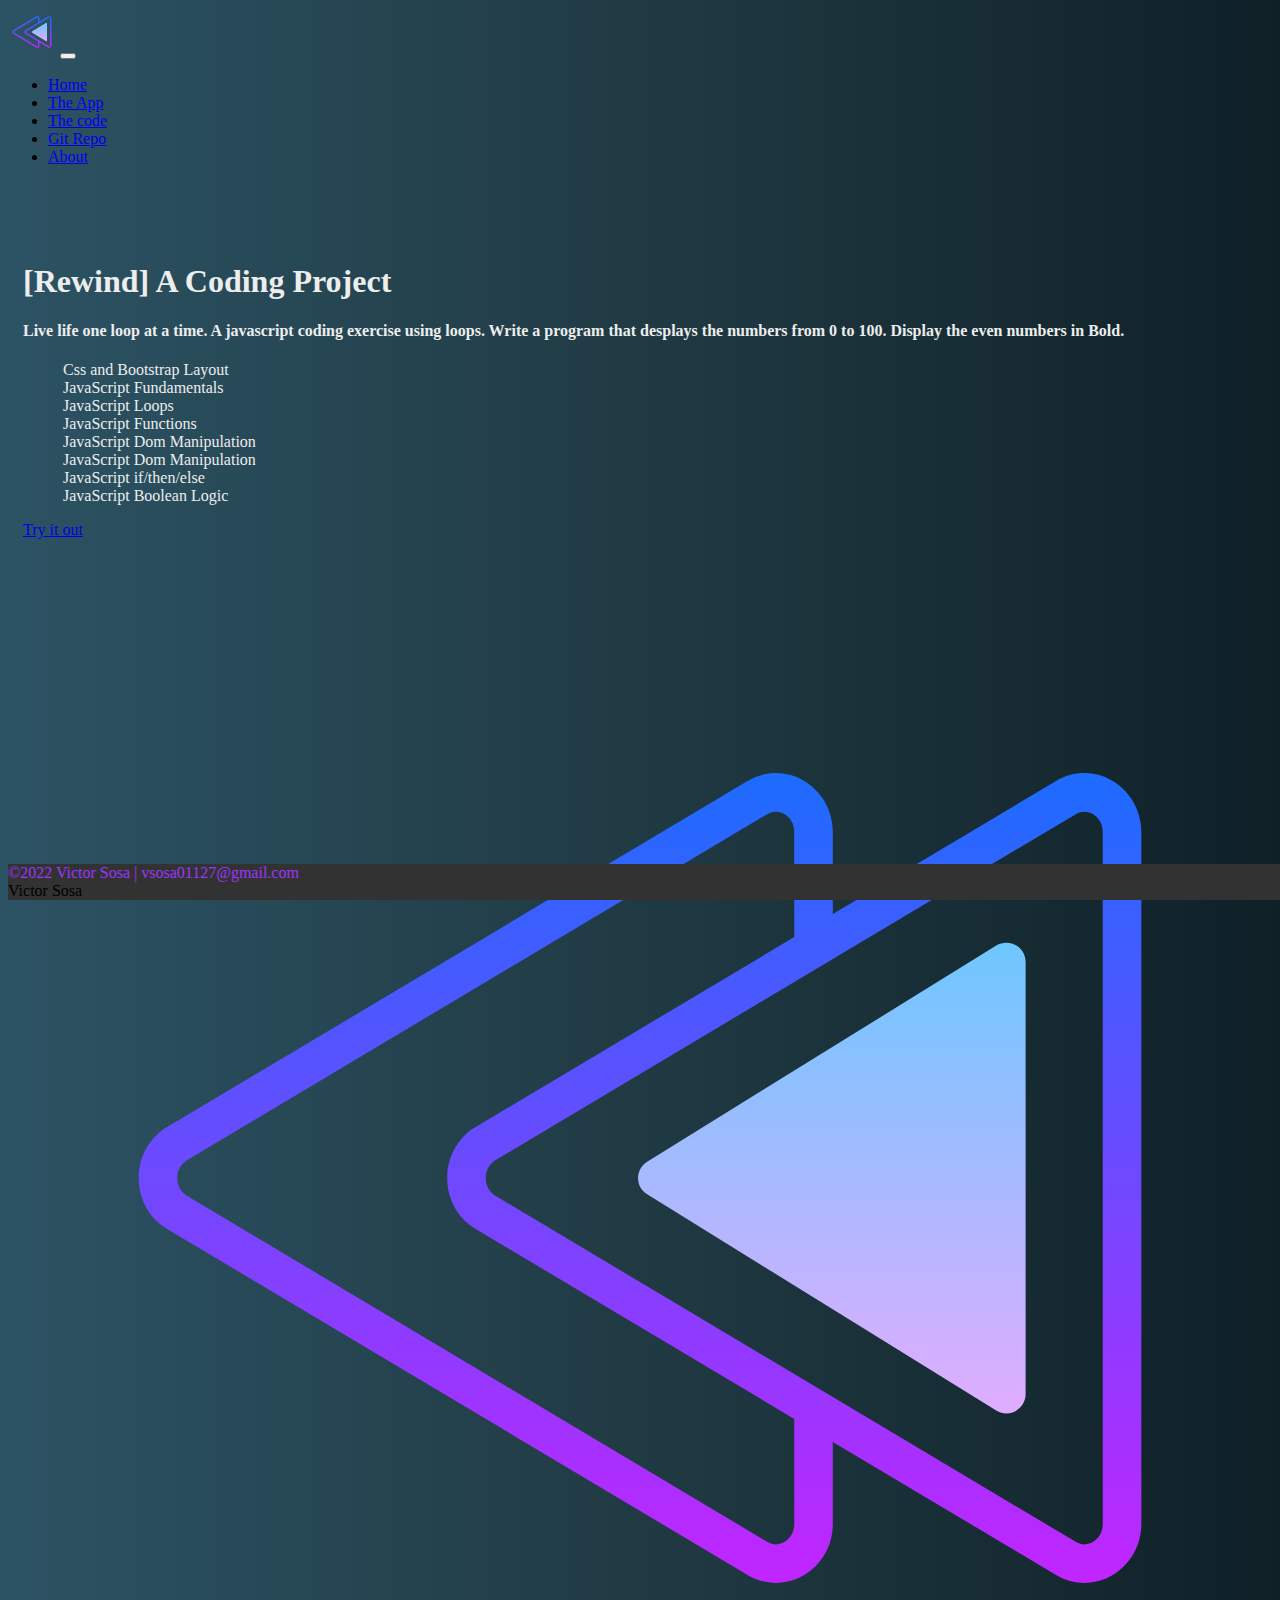
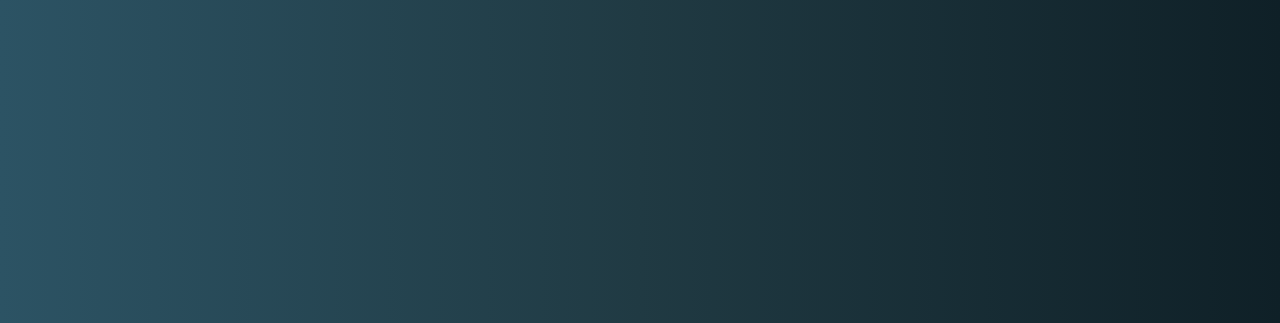
<file: index.html>
<!doctype html>
<html lang="en" class="h-100">

<head>
    <title>Rewind: A Coding Project By Victor Sosa</title>
    <!-- Required meta tags -->
    <meta charset="utf-8">
    <meta name="viewport" content="width=device-width, initial-scale=1, shrink-to-fit=no">

    <!-- Bootstrap CSS -->
    <link href="https://cdn.jsdelivr.net/npm/bootstrap@5.1.1/dist/css/bootstrap.min.css" rel="stylesheet"
        integrity="sha384-F3w7mX95PdgyTmZZMECAngseQB83DfGTowi0iMjiWaeVhAn4FJkqJByhZMI3AhiU" crossorigin="anonymous">

    <!--custom CSS-->
    <link href="css/side.css" rel="stylesheet">

    <!--Window Icon-->
    <link rel="icon" type="image/png" href="/img/rwbg.svg"/>

    <!--Social icons-Ionic-->
    <link href="http://code.ionicframework.com/ionicons/2.0.1/css/ionicons.min.css" rel="stylesheet">

</head>

<body class="d-flex flex-column h-100">
<!--navigation-->
    <nav class="navbar navbar-expand-md navbar-dark fixed-top">
        <div class="container-fluid">
            <a class="navbar-brand" href="index.html"><img class="navimg" src="/img/rwbg.svg"></a>
            <button class="navbar-toggler" type="button" data-bs-toggle="collapse" data-bs-target="#navbarCollapse"
                aria-controls="navbarCollapse" aria-expanded="false" aria-label="Toggle navigation">
                <span class="navbar-toggler-icon"></span>
            </button>
            <div class="collapse navbar-collapse" id="navbarCollapse">
                <ul class="navbar-nav me-auto mb-2 mb-md-0">
                    <li class="nav-item">
                        <a class="nav-link active" aria-current="page" href="/index.html">Home</a>
                    </li>
                    <li class="nav-item">
                        <a class="nav-link" href="/app.html">The App</a>
                    </li>
                    <li class="nav-item">
                        <a class="nav-link" href="/code.html">The code</a>
                    </li>
                    <li class="nav-item">
                        <a class="nav-link" target="_blank" href="#">Git Repo</a>
                    </li>
                    <li class="nav-item">
                        <a class="nav-link" target="_blank" href="#">About</a>
                    </li>
                </ul>
            </div>
        </div>
    </nav>

<!--Main-->
    <main class="flex-shrink-0">
        <div class="container px-4 py-5">
            <div class="row g-5 py-5 row-cols-1 row-cols-md-2">
                <div class="col order-last order-md-first mt-4 mt-md-5">
                <h1 class="fw-bold display-5 1h-1 mb-3">[Rewind] A Coding Project</h1>
                <h4 class="lead">Live life one loop at a time. A javascript coding exercise using loops. 
                                    Write a program that desplays the numbers from 0 to 100. Display the even numbers in <strong>Bold.</strong></h4>
                    
                    <ul class="fa-ul checklist pt-2">
                        <li><span class="fa-li"><i class="ion-android-checkbox"></i> Css and Bootstrap Layout</span></li>
                        <li><span class="fa-li"><i class="ion-android-checkbox"></i> JavaScript Fundamentals</span></li>
                        <li><span class="fa-li"><i class="ion-android-checkbox"></i> JavaScript Loops</span></li>
                        <li><span class="fa-li"><i class="ion-android-checkbox"></i> JavaScript Functions</span></li>
                        <li><span class="fa-li"><i class="ion-android-checkbox"></i> JavaScript Dom Manipulation</span></li>
                        <li><span class="fa-li"><i class="ion-android-checkbox"></i> JavaScript Dom Manipulation</span></li>
                        <li><span class="fa-li"><i class="ion-android-checkbox"></i> JavaScript if/then/else</span></li>
                        <li><span class="fa-li"><i class="ion-android-checkbox"></i> JavaScript Boolean Logic</span></li>
                    </ul>

                    <div>
                        <a type="button" class="btn btn-outline-light btn-large px-4 me-md-2" href="app.html">Try it out</a>
                    </div>

                    <h5 class="fw-bold mt-5">
                        <div class="d-flex">
                            <div class="row">
                                <div class="col"><i class="ion-social-javascript tecnology"></i></div>
                                <div class="col"><i class="ion-social-html5 tecnology"></i></div>
                                <div class="col"><i class="ion-social-css3 tecnology"></i></div>
                                <div class="col"><i class="ion-ios-book tecnology"></i></div>
                            </div>
                        </div>
                    </h5>

                </div>

                <!--Main image-->
                <div class="col">
                    <img class="img-fluid d-block center-block" src="/img/rwbg.svg">   
                </div>
            </div>
        </div>

    </main>

<!--footer-->
    <footer class="footer mt-auto py-3  sticky-footer">
        <div class="container-fluid">
            <div class="row row-cols-1 row-cols-md-3 gy-2">
                <!--copy right-->
                <div class="col text-light order-last order-md-first">
                    <div class="color">
                        <span class="text-muted">&copy;2022 </span>
                         Victor Sosa | vsosa01127@gmail.com
                    </div>
                </div>

                <!--footer img-->
                <div class="col text-light d-flex align-items-center justify-content-center">
                    <div>
                        <p id="imgp">Victor Sosa</p>
                    </div>
                </div>

                <!--socials icons-->
                <div class="col d-flex align-items-center justify-content-center justify-content-md-end">
                    <div class="row">
                        <!--facebook-->
                        <div class="col icon">
                            <a href="#"><i class="ion-social-linkedin"></i></a>
                        </div>

                        <!--twitter-->
                        <div class="col icon">
                            <a href="#"><i class="ion-social-twitter"></i></a>
                        </div>

                        <!--git-->
                        <div class="col icon">
                            <a href="#"><i class="ion-social-github"></i></a>
                        </div>
                    </div>
                </div>
            </div>
        </div>
    </footer>

    <!-- Bootstrap JS -->
    <script src="https://cdn.jsdelivr.net/npm/bootstrap@5.1.1/dist/js/bootstrap.bundle.min.js"
        integrity="sha384-/bQdsTh/da6pkI1MST/rWKFNjaCP5gBSY4sEBT38Q/9RBh9AH40zEOg7Hlq2THRZ" crossorigin="anonymous">
    </script>
    
    <script src="/js/side.js"></script>

</body>

</html>
</file>
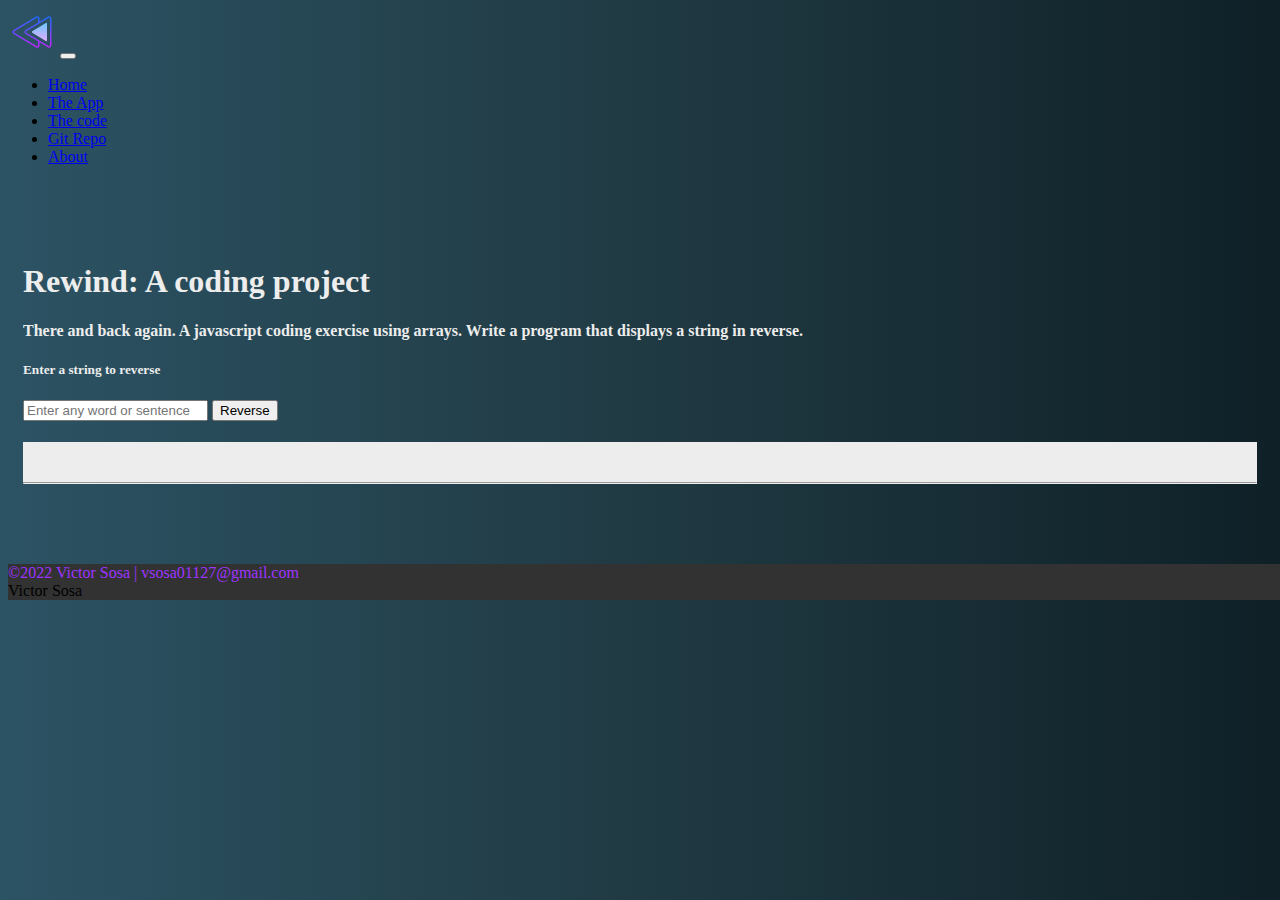
<file: app.html>
<!doctype html>
<html lang="en" class="h-100">

<head>
    <title>Rewind+: A Coding Project By Victor Sosa</title>
    <!-- Required meta tags -->
    <meta charset="utf-8">
    <meta name="viewport" content="width=device-width, initial-scale=1, shrink-to-fit=no">

    <!-- Bootstrap CSS -->
    <link href="https://cdn.jsdelivr.net/npm/bootstrap@5.1.1/dist/css/bootstrap.min.css" rel="stylesheet"
        integrity="sha384-F3w7mX95PdgyTmZZMECAngseQB83DfGTowi0iMjiWaeVhAn4FJkqJByhZMI3AhiU" crossorigin="anonymous">

    <!--custom CSS-->
    <link href="css/side.css" rel="stylesheet">

    <!--Window Icon-->
    <link rel="icon" type="image/png" href="/img/rwbg.svg"/>

    <!--Social icons-Ionic-->
    <link href="http://code.ionicframework.com/ionicons/2.0.1/css/ionicons.min.css" rel="stylesheet">

</head>

<body class="d-flex flex-column h-100 bg-light">
<!--navigation-->
    <nav class="navbar navbar-expand-md navbar-dark fixed-top">
        <div class="container-fluid">
            <a class="navbar-brand" href="index.html"><img class="navimg" src="/img/rwbg.svg"></a>
            <button class="navbar-toggler" type="button" data-bs-toggle="collapse" data-bs-target="#navbarCollapse"
                aria-controls="navbarCollapse" aria-expanded="false" aria-label="Toggle navigation">
                <span class="navbar-toggler-icon"></span>
            </button>
            <div class="collapse navbar-collapse" id="navbarCollapse">
                <ul class="navbar-nav me-auto mb-2 mb-md-0">
                    <li class="nav-item">
                        <a class="nav-link" aria-current="page" href="/index.html">Home</a>
                    </li>
                    <li class="nav-item">
                        <a class="nav-link active" href="/app.html">The App</a>
                    </li>
                    <li class="nav-item">
                        <a class="nav-link" href="/code.html">The code</a>
                    </li>
                    <li class="nav-item">
                        <a class="nav-link" target="_blank" href="#">Git Repo</a>
                    </li>
                    <li class="nav-item">
                        <a class="nav-link" target="_blank" href="#">About</a>
                    </li>
                </ul>
            </div>
        </div>
    </nav>
 
    <!--Main-->
    <main class="flex-shrink-0">
        <div class="container">
            <div class="row row-cols-1 row-cols-md-2 py-4">
                <div class="col-md-12">
                    <h1>Rewind: A coding project </h1>
                    <h4 class="lead">There and back again. A javascript coding exercise using arrays.
                        Write a program that displays a string in reverse.
                    </h4>
                </div>
            </div>

            <div class="row row-cols-1 row-cols-md-2">
                <div class="col-md-4"></div>

                <div class="col-md-8">
                    <h5 class="border-bottom">Enter a string to reverse</h5>
                    <input class="form-control mt-3" id="tboxreverse" type="text" placeholder="Enter any word or sentence">
                    <button class="btn btn-dark btn-large px-4 mt-2" id="reversebutton" type="button">Reverse</button>

                    <div class="alert mt-4 invisible fade show" id="alert" role="alert">
                        <h4 class="alert-heading mb-1">Result:</h4>
                        <hr class="mt-0">
                        <p class="mb-0" id="msg">
                            <!--reversed string message-->
                        </p>
                    </div>
                </div>
            </div>

            </div>
        </div>
    </main>

    <!--footer-->
    <footer class="footer mt-auto py-3  sticky-footer">
        <div class="container-fluid">
            <div class="row row-cols-1 row-cols-md-3 gy-2">
                <!--copy right-->
                <div class="col text-light order-last order-md-first">
                    <div class="color">
                        <span class="text-muted">&copy;2022 </span>Victor Sosa | vsosa01127@gmail.com
                    </div>
                </div>

                <!--footer img-->
                <div class="col text-light d-flex align-items-center justify-content-center">
                    <div>
                        <p id="imgp">Victor Sosa</p>
                    </div>
                </div>

                <!--socials icons-->
                <div class="col d-flex align-items-center justify-content-center justify-content-md-end">
                    <div class="row">
                        <!--facebook-->
                        <div class="col icon">
                            <a href="#"><i class="ion-social-linkedin"></i></a>
                        </div>

                        <!--twitter-->
                        <div class="col icon">
                            <a href="#"><i class="ion-social-twitter"></i></a>
                        </div>

                        <!--git-->
                        <div class="col icon">
                            <a href="#"><i class="ion-social-github"></i></a>
                        </div>
                    </div>
                </div>
            </div>
        </div>
    </footer>

    <!-- Bootstrap JS -->
    <script src="https://cdn.jsdelivr.net/npm/bootstrap@5.1.1/dist/js/bootstrap.bundle.min.js"
        integrity="sha384-/bQdsTh/da6pkI1MST/rWKFNjaCP5gBSY4sEBT38Q/9RBh9AH40zEOg7Hlq2THRZ" crossorigin="anonymous">
    </script>

    <script src="js/side.js"></script>

    <script>
        document.getElementById("reversebutton").addEventListener("click",GetValue);
    </script>

</body>
</html>
</file>
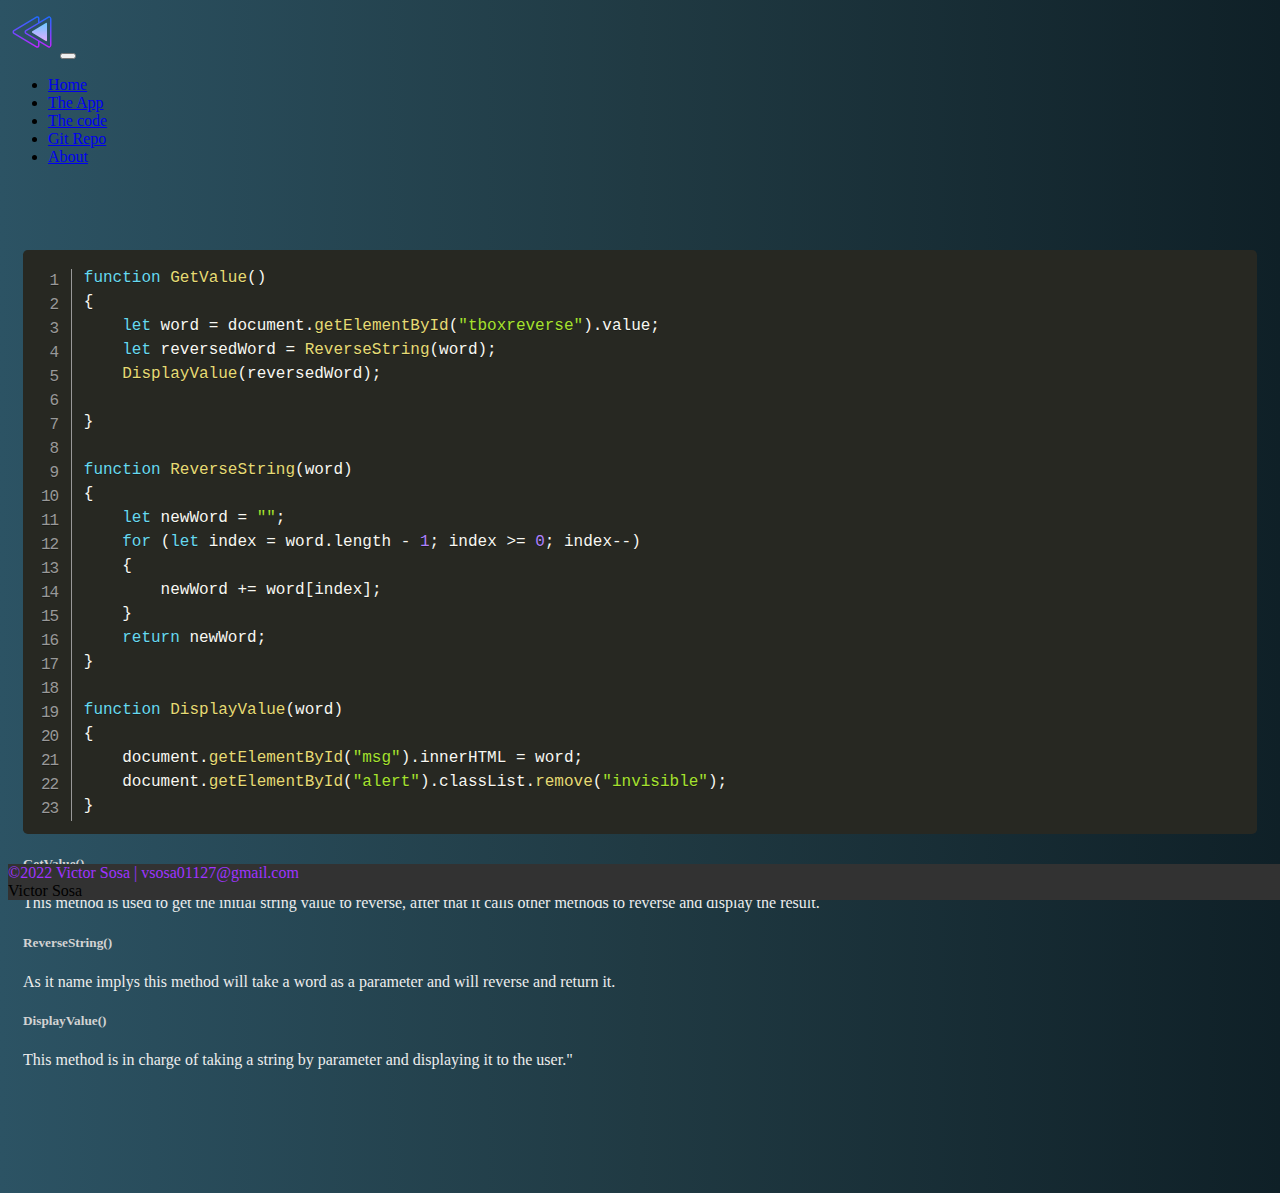
<file: code.html>
<!doctype html>
<html lang="en" class="h-100">

<head>
    <title>Count+: A Coding Project By Victor Sosa</title>
    <!-- Required meta tags -->
    <meta charset="utf-8">
    <meta name="viewport" content="width=device-width, initial-scale=1, shrink-to-fit=no">

    <!-- Bootstrap CSS -->
    <link href="https://cdn.jsdelivr.net/npm/bootstrap@5.1.1/dist/css/bootstrap.min.css" rel="stylesheet"
        integrity="sha384-F3w7mX95PdgyTmZZMECAngseQB83DfGTowi0iMjiWaeVhAn4FJkqJByhZMI3AhiU" crossorigin="anonymous">

    <!--custom CSS-->
    <link href="css/side.css" rel="stylesheet">

    <!--Window Icon-->
    <link rel="icon" type="image/png" href="/img/rwbg.svg"/>

    <!--Social icons-Ionic-->
    <link href="http://code.ionicframework.com/ionicons/2.0.1/css/ionicons.min.css" rel="stylesheet">

    <!--Prism-->
    <link href="css/prism.css" rel="stylesheet">

</head>

<body class="d-flex flex-column h-100">
<!--navigation-->
    <nav class="navbar navbar-expand-md navbar-dark fixed-top">
        <div class="container-fluid">
            <a class="navbar-brand" href="index.html"><img class="navimg" src="/img/rwbg.svg"></a>
            <button class="navbar-toggler" type="button" data-bs-toggle="collapse" data-bs-target="#navbarCollapse"
                aria-controls="navbarCollapse" aria-expanded="false" aria-label="Toggle navigation">
                <span class="navbar-toggler-icon"></span>
            </button>
            <div class="collapse navbar-collapse" id="navbarCollapse">
                <ul class="navbar-nav me-auto mb-2 mb-md-0">
                    <li class="nav-item">
                        <a class="nav-link" aria-current="page" href="/index.html">Home</a>
                    </li>
                    <li class="nav-item">
                        <a class="nav-link" href="/app.html">The App</a>
                    </li>
                    <li class="nav-item">
                        <a class="nav-link active" href="/code.html">The code</a>
                    </li>
                    <li class="nav-item">
                        <a class="nav-link" target="_blank" href="https://github.com/victor1127/Rewind">Git Repo</a>
                    </li>
                    <li class="nav-item">
                        <a class="nav-link" target="_blank" href="#">About</a>
                    </li>
                </ul>
            </div>
        </div>
    </nav>
 
    <!--Main-->
    <main class="flex-shrink-0">
        <div class="container px-5 py-5">
            <div class="row py-5 row-cols-1 row-cols-md-2">
                <!--The code-->
                <div class="col-md-8">
                    <pre class="line-numbers"><code class="language-javascript">
                        function GetValue()
                        {
                            let word = document.getElementById("tboxreverse").value;
                            let reversedWord = ReverseString(word);
                            DisplayValue(reversedWord);
                        
                        }
                        
                        function ReverseString(word)
                        {
                            let newWord = "";
                            for (let index = word.length - 1; index >= 0; index--)
                            {
                                newWord += word[index];
                            }
                            return newWord;
                        }
                        
                        function DisplayValue(word)
                        {
                            document.getElementById("msg").innerHTML = word;
                            document.getElementById("alert").classList.remove("invisible");
                        }
                    </code>
                    </pre>
                </div>

                <!--code description-->
                <div class="col-md-4 pt-3">
                    <!--GerValue method-->
                    <div class="col">
                        <div class="methodscolor">
                            <h5 class="h5custumcolor">GetValue()</h5>
                            <p>This method is used to get the initial string value to reverse, after that it calls
                                other methods to reverse and display the result.
                            </p>
                        </div>
                    </div>
                    <!--ReverseString method-->
                    <div class="col mt-2 mt-md-5">
                        <div class="methodscolor">
                            <h5 class="h5custumcolor">ReverseString()</h5>
                            <p>As it name implys this method will take a word as a parameter and will reverse and return it.</p>
                        </div>
                    
                    
                    
                    
                    </div>
                    <!--DisplayValue method-->
                    <div class="col mt-2 mt-md-5">
                        <div class="methodscolor">
                            <h5 class="h5custumcolor">DisplayValue()</h5>
                            <p>This method is in charge of taking a string by parameter and displaying it to the user."</p>
                        </div>
                    </div>
                </div>
            </div>         
        </div>
    </main>

    <!--footer-->
    <footer class="footer mt-auto py-3  sticky-footer">
        <div class="container-fluid">
            <div class="row row-cols-1 row-cols-md-3 gy-2">
                <!--copy right-->
                <div class="col text-light order-last order-md-first">
                    <div class="color">
                        <span class="text-muted">&copy;2022 </span>Victor Sosa | vsosa01127@gmail.com
                    </div>
                </div>

                <!--footer img-->
                <div class="col text-light d-flex align-items-center justify-content-center">
                    <div>
                        <p id="imgp">Victor Sosa</p>
                    </div>
                </div>

                <!--socials icons-->
                <div class="col d-flex align-items-center justify-content-center justify-content-md-end">
                    <div class="row">
                        <!--facebook-->
                        <div class="col icon">
                            <a href="#"><i class="ion-social-linkedin"></i></a>
                        </div>

                        <!--twitter-->
                        <div class="col icon">
                            <a href="#"><i class="ion-social-twitter"></i></a>
                        </div>

                        <!--git-->
                        <div class="col icon">
                            <a href="#"><i class="ion-social-github"></i></a>
                        </div>
                    </div>
                </div>
            </div>
        </div>
    </footer>

    <!-- Bootstrap JS -->
    <script src="https://cdn.jsdelivr.net/npm/bootstrap@5.1.1/dist/js/bootstrap.bundle.min.js"
        integrity="sha384-/bQdsTh/da6pkI1MST/rWKFNjaCP5gBSY4sEBT38Q/9RBh9AH40zEOg7Hlq2THRZ" crossorigin="anonymous">
    </script>

    <script src="js/prism.js"></script>
    <script>
        Prism.plugins.NormalizeWhitespace.setDefaults
        ({
        'remove-trailing': true,
        'remove-indent': true,
        'left-trim': true,
        'right-trim': true
        })
    </script>

</body>
</html>
</file>
<file: css/side.css>
:root
{
    --primary-color:#C89595;
    --secondary-color:#EDEDED;
    --third-color:#6C4A4A;
    --dark-gray-color:#323232;
}

body
{
    background: #0F2027;  /* fallback for old browsers */
    background: -webkit-linear-gradient(to right, #2C5364, #203A43, #0F2027);  /* Chrome 10-25, Safari 5.1-6 */
    background: linear-gradient(to right, #2C5364, #203A43, #0F2027); /* W3C, IE 10+/ Edge, Firefox 16+, Chrome 26+, Opera 12+, Safari 7+ */
}

.navimg
{
    width: 3em;
    height: 3em;
    border-radius: 50%;
    overflow: auto;
}

h1,h2,h3,h4,h5,h6
{
    color:var(--secondary-color)

}


main>.container {
    padding: 60px 15px 0;
    margin-bottom: 5rem;
}
.sticky-footer {
    position: sticky;
    left: 0;
    bottom: 0;
    width: 100%;
}

footer
{
    background: var(--dark-gray-color);
    padding-right: 1rem;
}
footer>p
{
    color:#9f34ff;

}
.color
{
    color:#9f34ff;
}

.icon
{
    font-size: 22px;
}
.icon a
{
    color:#9f34ff;
}
.icon a:hover
{
    color:var(--secondary-color);
}

#imgp
{
    margin: 0;
}

.checklist
{
    list-style: none;
}
.checklist span
{
    color:var(--secondary-color)
}

code[class*="language-"], pre[class*="language-"]
{
    white-space: pre-wrap;
    word-break: break-all;
    word-wrap: break-word;
}

.tecnology
{
    color:var(--secondary-color);
    font-size: 3em;

}
#alert
{
    background: var(--secondary-color);
}

.methodscolor
{
    color: var(--secondary-color);
}

.position
{
    margin-top: 7em;
}

.h5custumcolor
{
    color: lightgray;
}
</file>
